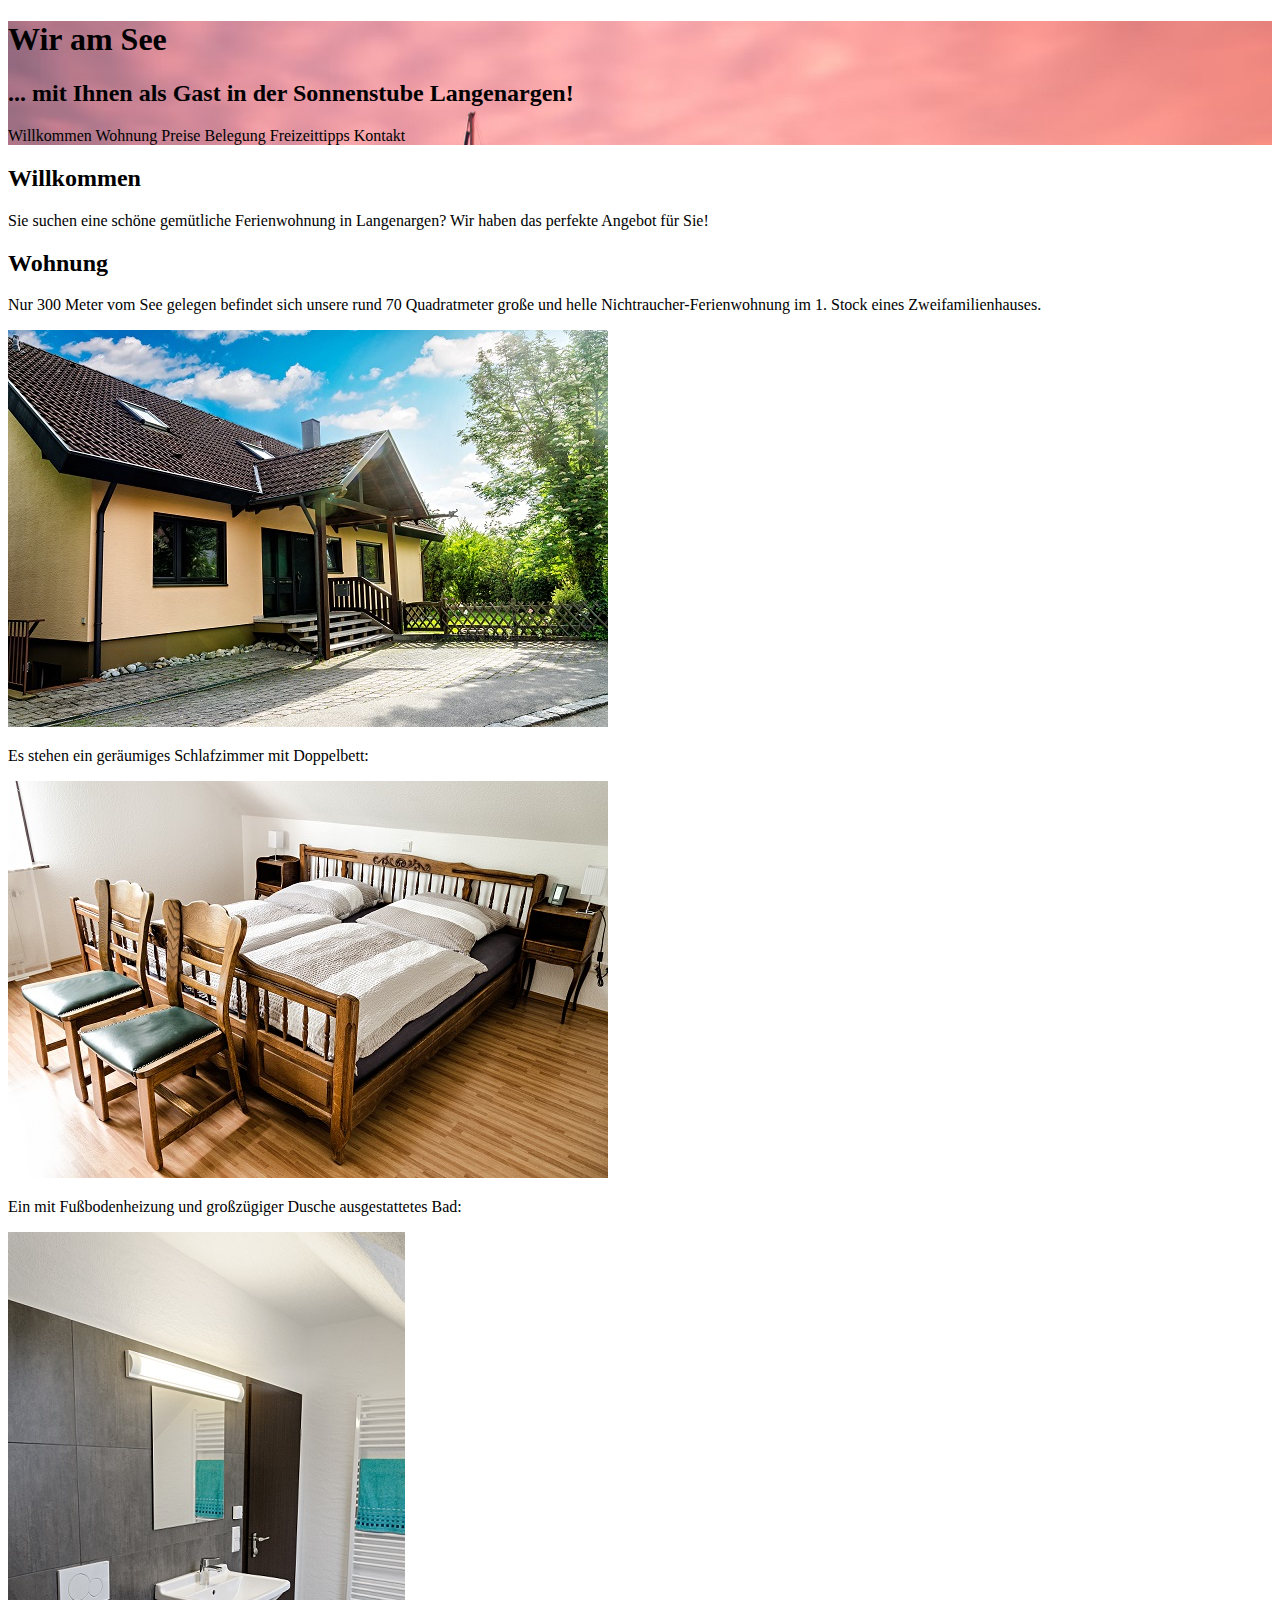
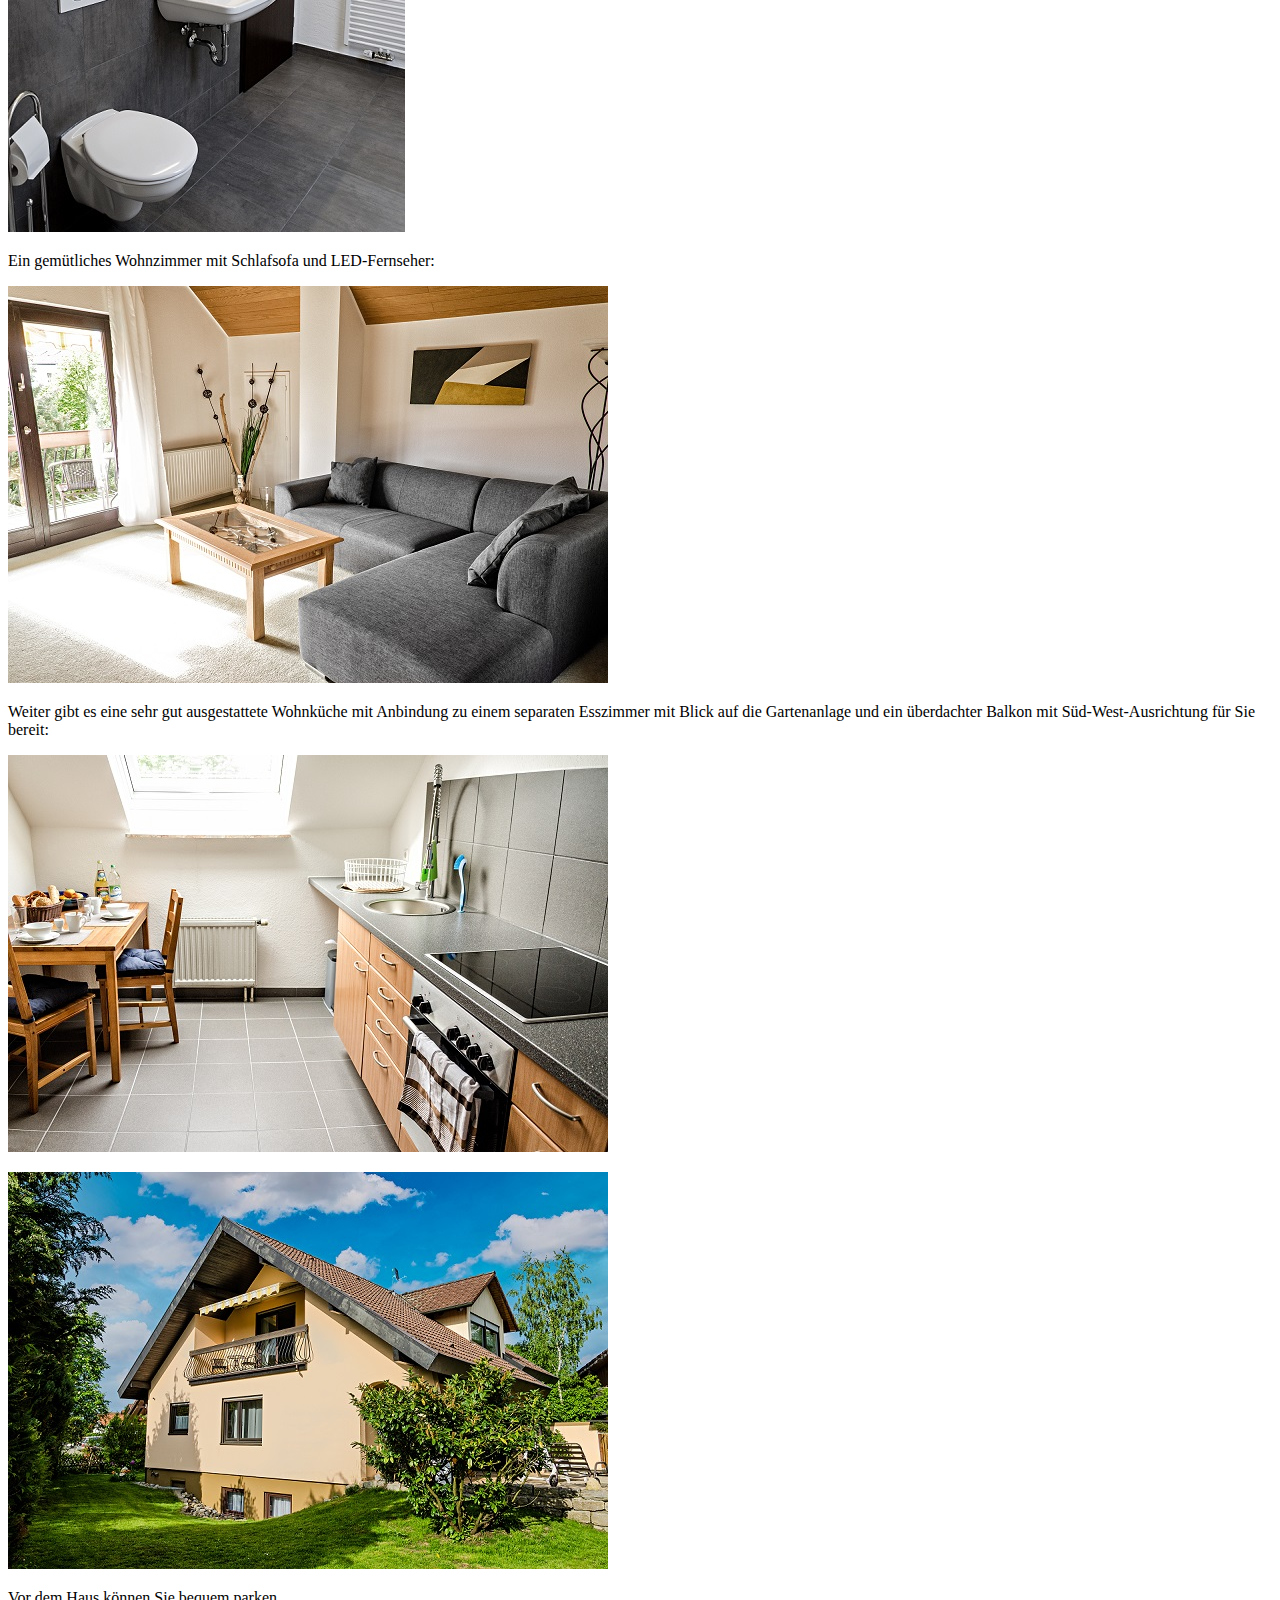
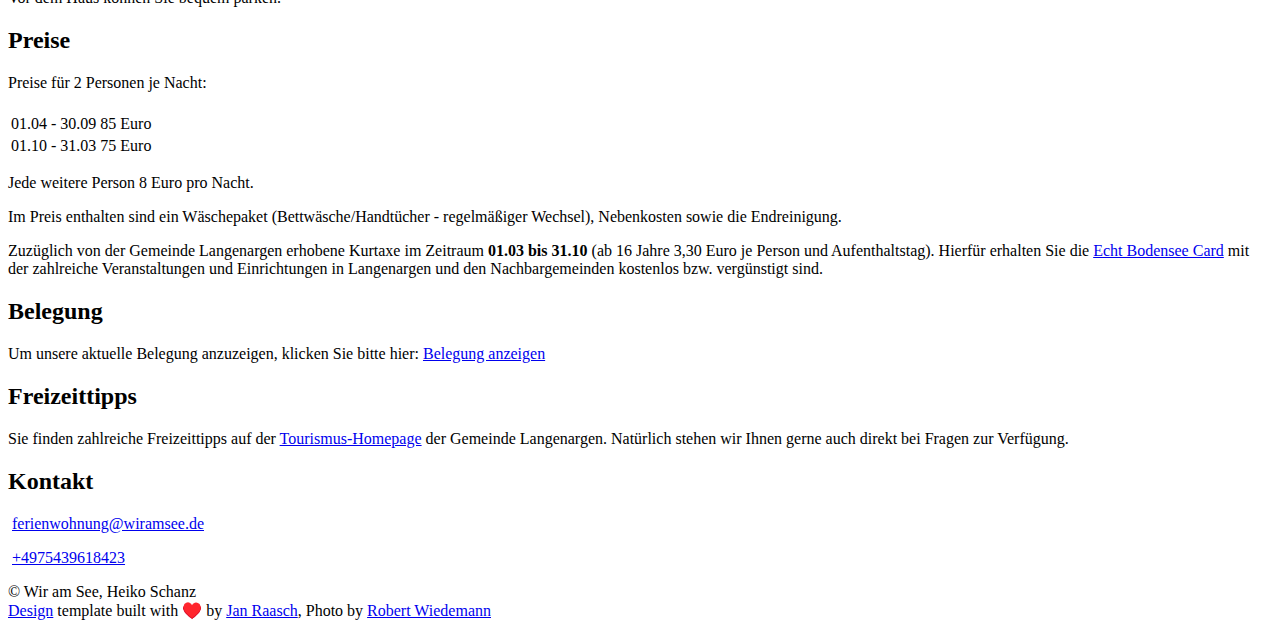
<file: index.html>
<!doctype html><html><meta http-equiv=Content-Type content="text/html" charset=UTF-8><meta http-equiv=X-UA-Compatible content="IE=edge,chrome=1"><title>Wir am See</title>
<link rel="shortcut icon" href=https://www.wiramsee.de/images/favicon.png type=image/png><meta name=description content="Ferienwohnung am Bodensee"><meta name=keywords content="ferienwohnung,see,bodensee,langenargen,ferien,langenargen"><meta name=referrer content="no-referrer-when-downgrade"><meta name=HandheldFriendly content="True"><meta name=MobileOptimized content="320"><meta name=viewport content="width=device-width,initial-scale=1"><link rel=stylesheet href=https://www.wiramsee.de/css/screen.css><link rel=stylesheet href=https://www.wiramsee.de/css/fonts.css type=text/css><link rel=stylesheet href=https://www.wiramsee.de/fork-awesome/css/fork-awesome.min.css type=text/css><meta property="og:url" content="https://www.wiramsee.de/"><meta property="og:site_name" content="Wir am See"><meta property="og:title" content="Wir am See"><meta property="og:description" content="Ferienwohnung am Bodensee"><meta property="og:locale" content="de"><meta property="og:type" content="website"><meta property="og:image" content="https://www.wiramsee.de/images/wallpaper.jpg"><meta name=twitter:card content="summary_large_image"><meta name=twitter:image content="https://www.wiramsee.de/images/wallpaper.jpg"><meta name=twitter:title content><meta name=twitter:description content="Ferienwohnung am Bodensee"><meta itemprop=name content="Wir am See"><meta itemprop=description content="Ferienwohnung am Bodensee"><meta itemprop=image content="https://www.wiramsee.de/images/wallpaper.jpg"><link rel=apple-touch-icon sizes=180x180 href=https://www.wiramsee.de/images/apple-touch-icon.png><link rel=icon type=image/png sizes=32x32 href=https://www.wiramsee.de/images/favicon-32x32.png><link rel=icon type=image/png sizes=16x16 href=https://www.wiramsee.de/images/favicon-16x16.png><body><script async src=https://analytics.opensync.info/script.js data-website-id=d46e86a8-41c8-4a3c-a5e8-8290260cccba></script><header id=site-head style=background-image:url(images/wallpaper.jpg)><div class=vertical><div id=site-head-content class=inner><h1 class=blog-title>Wir am See</h1><h2 class=blog-description>... mit Ihnen als Gast in der Sonnenstube Langenargen!</h2><a class='btn site-menu' data-title-anchor=willkommen>Willkommen</a>
<a class='btn site-menu' data-title-anchor=wohnung>Wohnung</a>
<a class='btn site-menu' data-title-anchor=preise>Preise</a>
<a class='btn site-menu' data-title-anchor=belegung>Belegung</a>
<a class='btn site-menu' data-title-anchor=freizeittipps>Freizeittipps</a>
<a class='btn site-menu' data-title-anchor=kontakt>Kontakt</a>
<i id=header-arrow class="fa fa-angle-down"></i></div></div></header><main class=content role=main><div class=fixed-nav></div><div class=post-holder><article id=willkommen class='post first'><header class=post-header><h2 class=post-title>Willkommen</h2></header><section class=post-content><p>Sie suchen eine schöne gemütliche Ferienwohnung in Langenargen? Wir haben das perfekte Angebot für Sie!</p></section></article><div class=post-after></div></div><div class=post-holder><article id=wohnung class=post><header class=post-header><h2 class=post-title>Wohnung</h2></header><section class=post-content><p>Nur 300 Meter vom See gelegen befindet sich unsere rund 70 Quadratmeter große und helle
Nichtraucher-Ferienwohnung im 1. Stock eines Zweifamilienhauses.</p><p><img src=images/haus.jpg alt=Haus></p><p>Es stehen ein geräumiges Schlafzimmer mit Doppelbett:</p><p><img src=images/doppelbett.jpg alt=Doppelbett></p><p>Ein mit Fußbodenheizung und großzügiger Dusche ausgestattetes Bad:</p><p><img src=images/bad.jpg alt=Bad></p><p>Ein gemütliches Wohnzimmer mit Schlafsofa und LED-Fernseher:</p><p><img src=images/wohnzimmer.jpg alt=Wohnzimmer></p><p>Weiter gibt es eine sehr gut ausgestattete Wohnküche mit Anbindung zu einem separaten Esszimmer mit
Blick auf die Gartenanlage und ein überdachter Balkon mit Süd-West-Ausrichtung für Sie bereit:</p><p><img src=images/kueche.jpg alt=Küche></p><p><img src=images/balkon.jpg alt=Balkon></p><p>Vor dem Haus können Sie bequem parken.</p></section></article><div class=post-after></div></div><div class=post-holder><article id=preise class=post><header class=post-header><h2 class=post-title>Preise</h2></header><section class=post-content><p>Preise für 2 Personen je Nacht:</p><table><thead><tr><th></th><th></th></tr></thead><tbody><tr><td>01.04 - 30.09</td><td>85 Euro</td></tr><tr><td>01.10 - 31.03</td><td>75 Euro</td></tr></tbody></table><p>Jede weitere Person 8 Euro pro Nacht.</p><p>Im Preis enthalten sind ein Wäschepaket (Bettwäsche/Handtücher - regelmäßiger Wechsel), Nebenkosten
sowie die Endreinigung.</p><p>Zuzüglich von der Gemeinde Langenargen erhobene Kurtaxe im Zeitraum <strong>01.03 bis 31.10</strong> (ab 16 Jahre
3,30 Euro je Person und Aufenthaltstag). Hierfür erhalten Sie die <a href=https://www.echt-bodensee.de/planen/echt-bodensee-card>Echt Bodensee
Card</a> mit der zahlreiche Veranstaltungen und
Einrichtungen in Langenargen und den Nachbargemeinden kostenlos bzw. vergünstigt sind.</p></section></article><div class=post-after></div></div><div class=post-holder><article id=belegung class=post><header class=post-header><h2 class=post-title>Belegung</h2></header><section class=post-content><p>Um unsere aktuelle Belegung anzuzeigen, klicken Sie bitte hier:
<a href=https://tportal.tomas.travel/Langenargen-SBO/ukv/calendar/FIT00020070659245446>Belegung anzeigen</a></p></section></article><div class=post-after></div></div><div class=post-holder><article id=freizeittipps class=post><header class=post-header><h2 class=post-title>Freizeittipps</h2></header><section class=post-content><p>Sie finden zahlreiche Freizeittipps auf der
<a href=https://www.tourismus-langenargen.de/>Tourismus-Homepage</a> der Gemeinde Langenargen. Natürlich
stehen wir Ihnen gerne auch direkt bei Fragen zur Verfügung.</p></section></article><div class=post-after></div></div><div class=post-holder><article id=kontakt class='post last'><header class=post-header><h2 class=post-title>Kontakt</h2></header><section class=post-content><p><i class="fa fa-envelope"></i> <a href=mailto:ferienwohnung@wiramsee.de>ferienwohnung@wiramsee.de</a></p><p><i class="fa fa-phone"></i> <a href=tel:+4975439618423>+4975439618423</a></p></section></article><div class=post-after></div></div></main><footer class=site-footer><div class=inner><section class=copyright>© Wir am See, Heiko Schanz</section><section></section><section><a href=https://themes.gohugo.io/hugo-scroll/>Design</a> template
built with ♥️ by
<a href=https://www.janraasch.com title="Jan Raasch">Jan Raasch</a>,
Photo by
<a href=https://unsplash.com/@antilumen title="Robert Wiedemann">Robert Wiedemann</a></section></div></footer><script type=text/javascript src=https://www.wiramsee.de/js/jquery-1.11.3.min.js></script><script type=text/javascript src=https://www.wiramsee.de/js/icons.js></script><script type=text/javascript src=https://www.wiramsee.de/js/index.js></script></body></html>
</file>
